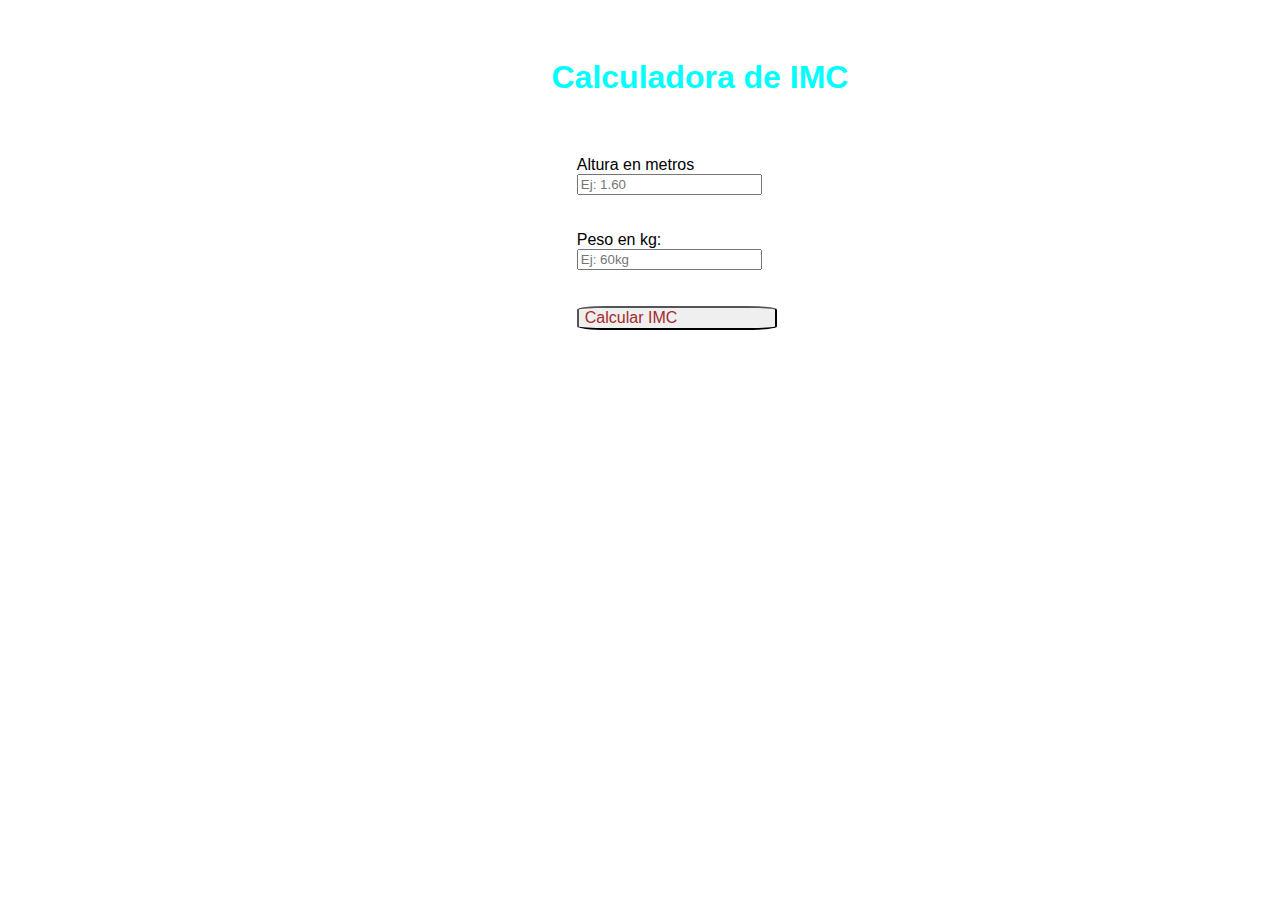
<file: ejercicio4/index.html>
<!DOCTYPE html>
<html lang="en">
<head>
    <meta charset="UTF-8">
    <meta name="viewport" content="width=device-width, initial-scale=1.0">
    <title>Ejercicio4</title>
    <link rel="stylesheet" href="styles.css">
</head>
<body>
    <h1>Calculadora de IMC</h1>
    <label for="altura">Altura en metros</label>
    <input type="number" id="altura" step="0.01" min="0" placeholder="Ej: 1.60">
    <br><br>
    <label for="peso">Peso en kg:</label>
    <input type="text" id="peso" step="0.01" min="0" placeholder="Ej: 60kg">
    <br><br>
    <button onclick="calcularIMC()">Calcular IMC</button>
    </button>
    <script src="scripts.js"></script>
</body>
</html>
</file>
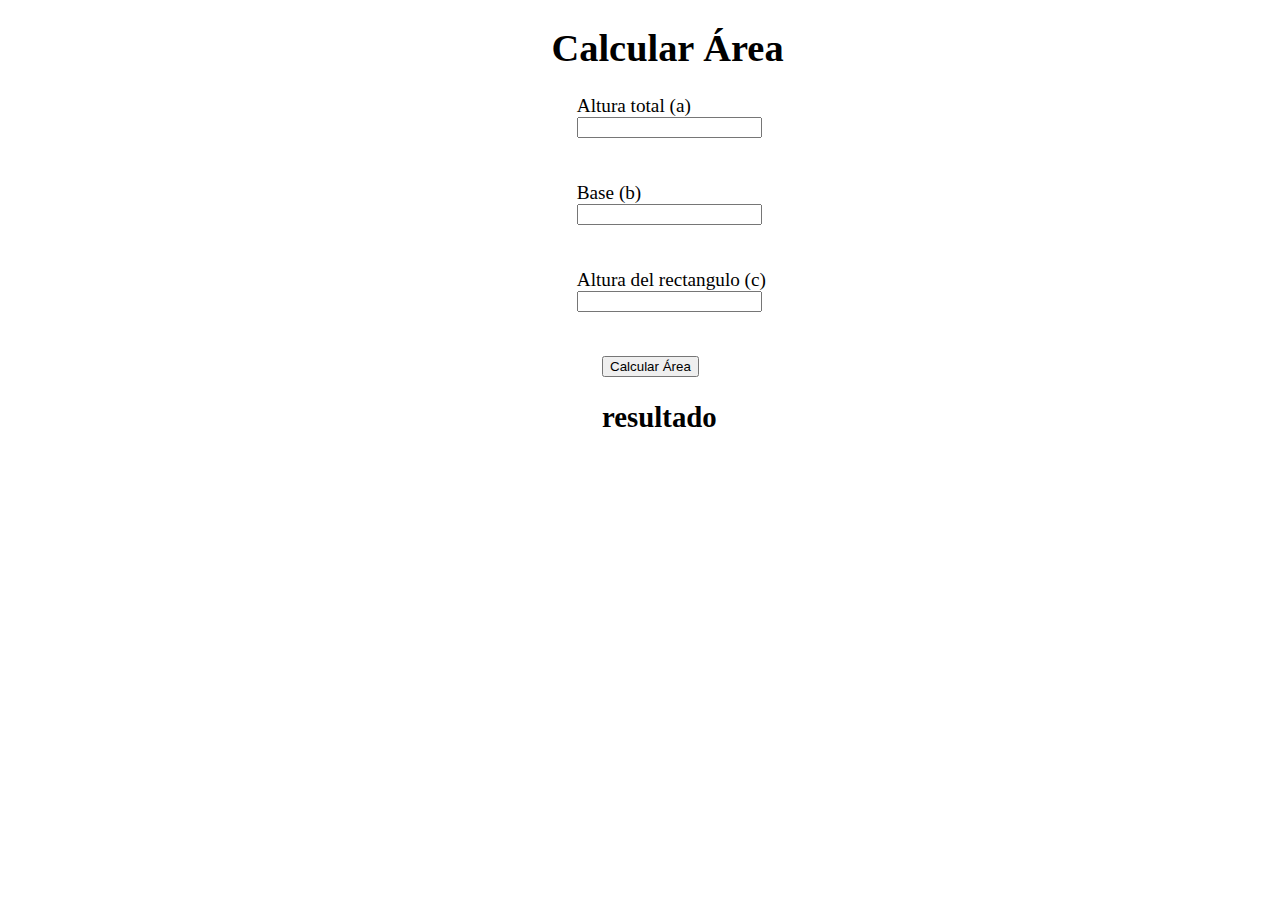
<file: ejercicio5/Index.html>
<!DOCTYPE html>
<html lang="en">
<head>
    <meta charset="UTF-8">
    <meta name="viewport" content="width=device-width, initial-scale=1.0">
    <title>Ejercicio5</title>
    <link rel="stylesheet" href="styles.css">
</head>
<body>
    <h1>Calcular Área</h1>
    <label for="a">Altura total (a)</label>
    <input type="number" id="a"><br><br>
    <label for="b">Base (b)</label>
    <input type="number" id="b"><br><br>
    <label for="c">Altura del rectangulo (c)</label>
    <input type="number" id="c"><br><br>
    <button type="button" onclick="calculararea()">Calcular Área</button>
    <h2 id="resultado">resultado</h2>
    <script src="scripts.js"></script>
</body>
</html>
</file>
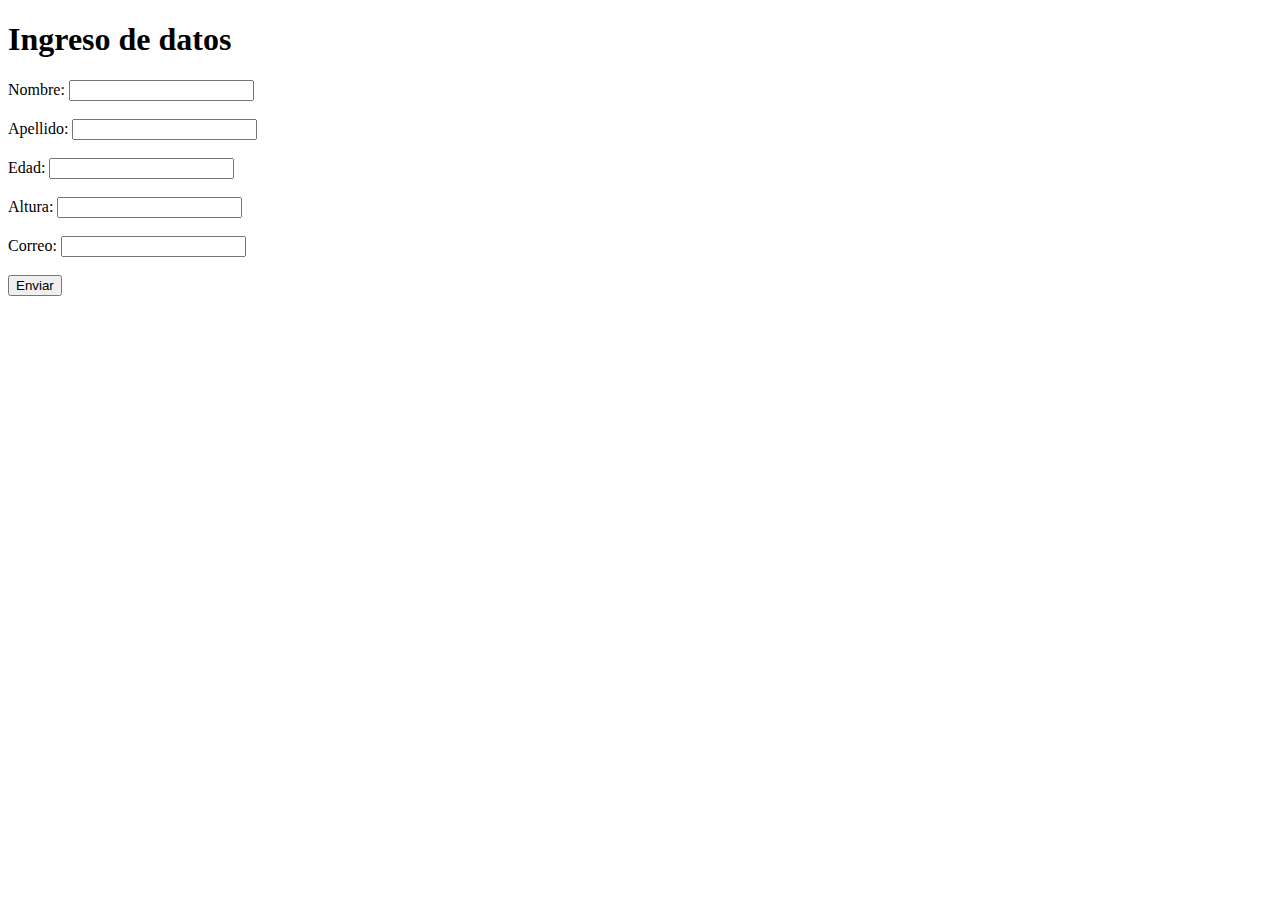
<file: ejercicio6/index.html>
<!DOCTYPE html>
<html lang="en">
<head>
    <meta charset="UTF-8">
    <meta name="viewport" content="width=device-width, initial-scale=1.0">
    <title>Ejercicio6</title>
</head>
<body>
    <h1>
        Ingreso de datos
    </h1>
    <label for="nombre">Nombre: </label>
    <input type="text" id="nombre"><br><br>
    <label for="apellido">Apellido:</label>
    <input type="text" id="apellido"><br><br>
    <label for="edad">Edad:</label>
    <input type="number" id="edad"><br><br>
    <label for="altura">Altura: </label>
    <input type="number" id="altura"><br><br>
    <label for="correo">Correo: </label>
    <input type="text" id="correo"><br><br>
    <button onclick="validarformulario()">Enviar</button>
    <p id="mensaje"></p>
    <script src="scripts.js"></script>
</body>
</html>
</file>
<file: ejercicio4/styles.css>
body{
    font-family: 'Lucida Sans', 'Lucida Sans Regular', 'Lucida Grande', 'Lucida Sans Unicode', Geneva, Verdana, sans-serif;
}
h1{
    display: flex;
    padding: 3%;
    margin-left: 40%;
    color: aqua;
}
input{
    display: flex;
    margin-left: 45%;
}
label{
    display: flex;
    margin-left: 45%;
}

button{
    display: flex;
    margin-left: 45%;
    color: brown;
    border-radius: 15%;
    width: 200px;
    font-size: 100%;
}
</file>
<file: ejercicio5/styles.css>
body{
    font-family: 'Times New Roman', Times, serif;
    font-size: larger;
}
h1{
    display: flex;
    margin-left: 43%;
}
label{
    display: flex;
    margin-left: 45%;
}
input{
    display: flex;
    margin-left: 45%;
}
button{
    display: flex;
    margin-left: 47%;
}
h2{
    display: flex;
    margin-left: 47%;
}
</file>
